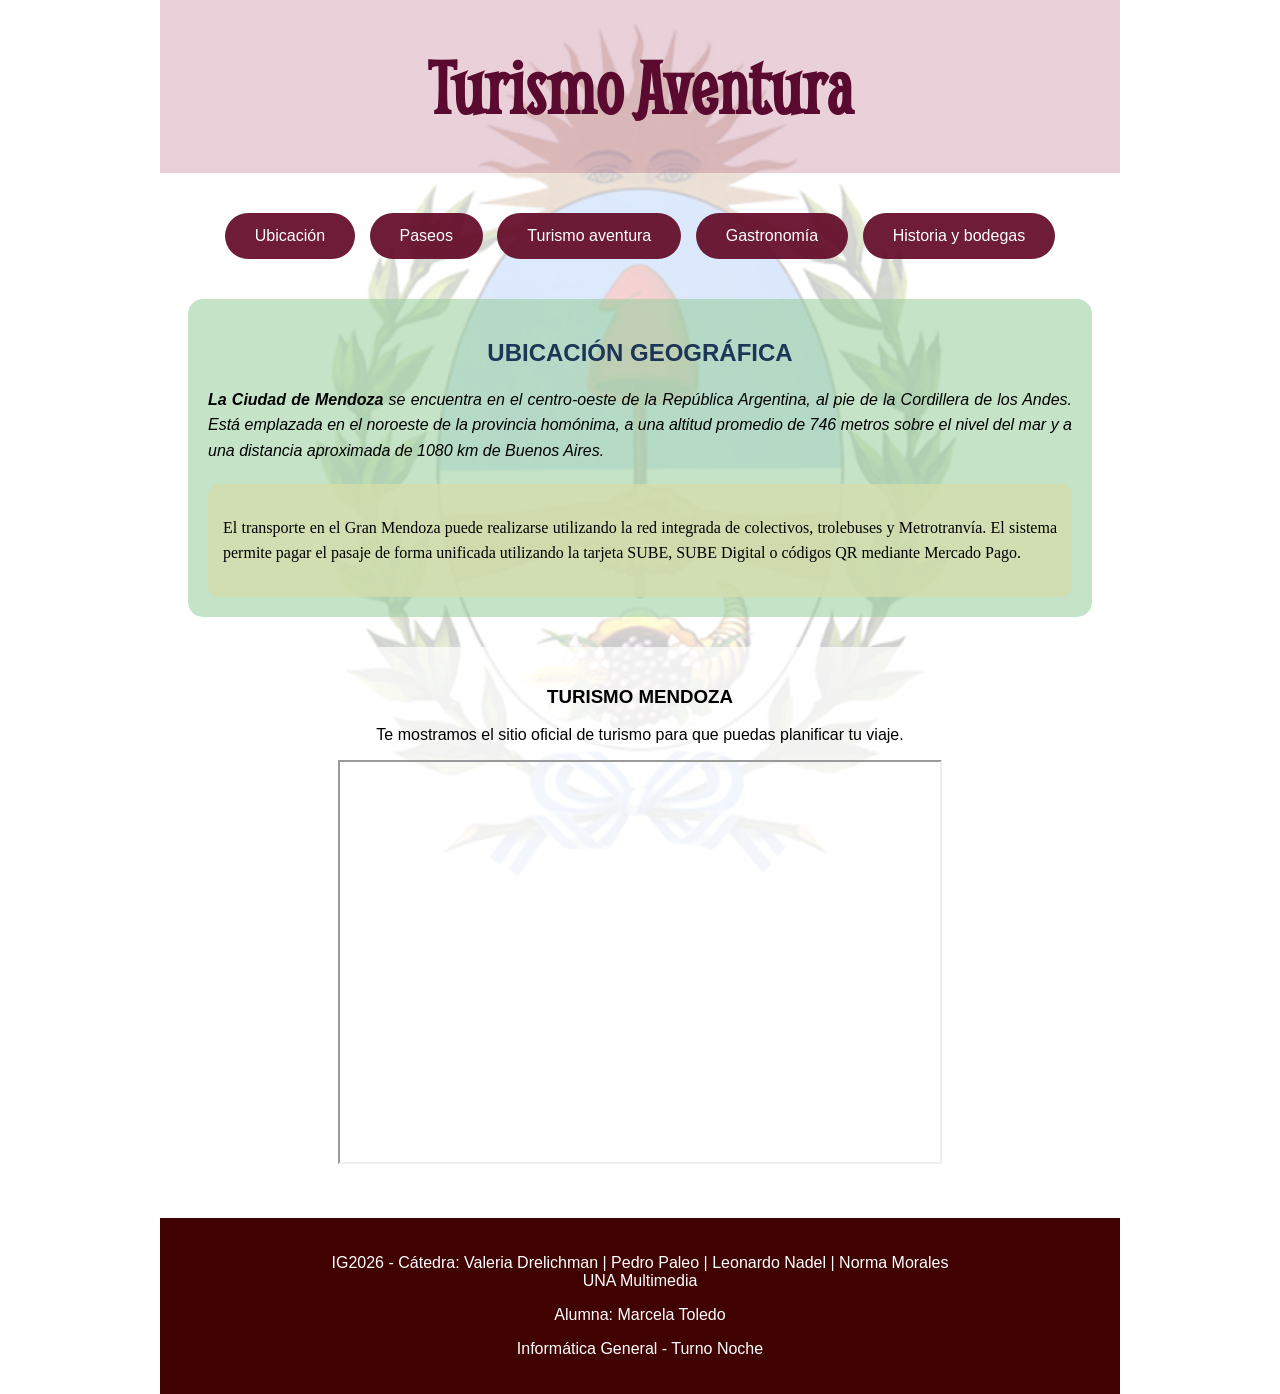
<file: practica-13/index.html>
<!DOCTYPE html>
<html lang="es">
<head>
	<meta charset="utf-8">
	<meta name="viewport" content="width=device-width, initial-scale=1">
	<title>Ciudad de Mendoza</title>
	<link rel="preconnect" href="https://fonts.googleapis.com">
<link rel="preconnect" href="https://fonts.gstatic.com" crossorigin>
<link href="https://fonts.googleapis.com/css2?family=Smythe&display=swap" rel="stylesheet">
<link rel="stylesheet" href="css/estilos.css">
 </head>
<body>

    <div class="fondo-pagina"></div>

    <div id="contenedor">

        <header class="cabecera">

            <h1 id="uva">Turismo Aventura</h1>

        </header>

         <nav class="menu">

            <ul>

                <li><a href="index.html">Ubicación</a></li>

                <li><a href="paseos.html">Paseos</a></li>

                <li><a href="turismoaventura.html">Turismo aventura</a></li>

                <li><a href="gastronomia.html">Gastronomía</a></li>

                <li><a href="historiaybodegas.html">Historia y bodegas</a></li>

            </ul>

        </nav>
		
        <main class="contenido-principal">

            <h2 class="titulo-seccion">UBICACIÓN GEOGRÁFICA</h2>

            <section>

                <p class="parrafo1">

                    <strong>La Ciudad de Mendoza</strong> se encuentra en el centro-oeste de la República Argentina,
                    al pie de la Cordillera de los Andes. Está emplazada en el noroeste de la provincia homónima,
                    a una altitud promedio de 746 metros sobre el nivel del mar y a una distancia aproximada de
                    1080 km de Buenos Aires.

                </p>

                <article class="info-transporte">

                    <p class="parrafo2">

                        El transporte en el Gran Mendoza puede realizarse utilizando la red integrada de colectivos,
                        trolebuses y Metrotranvía.

                        <span>
                            El sistema permite pagar el pasaje de forma unificada utilizando la tarjeta SUBE,
                            SUBE Digital o códigos QR mediante Mercado Pago.
                        </span>

                    </p>

                </article>

            </section>

        </main>

        <aside class="lateral">

            <h3>TURISMO MENDOZA</h3>

            <p>
                Te mostramos el sitio oficial de turismo para que puedas planificar tu viaje.
            </p>

            <iframe src="https://mendoza.tur.ar/" width="600" height="400"></iframe>

        </aside>

        <footer class="pie-pagina">

            <p>

                IG2026 - Cátedra:
                Valeria Drelichman | Pedro Paleo |
                Leonardo Nadel | Norma Morales

                <br>

                UNA Multimedia

            </p>

            <div class="datos-footer">

                <address>

                    Alumna: Marcela Toledo

                </address>

                <p>

                    Informática General - Turno Noche

                </p>

            </div>

        </footer>

    </div>

</body>

</html>
</file>
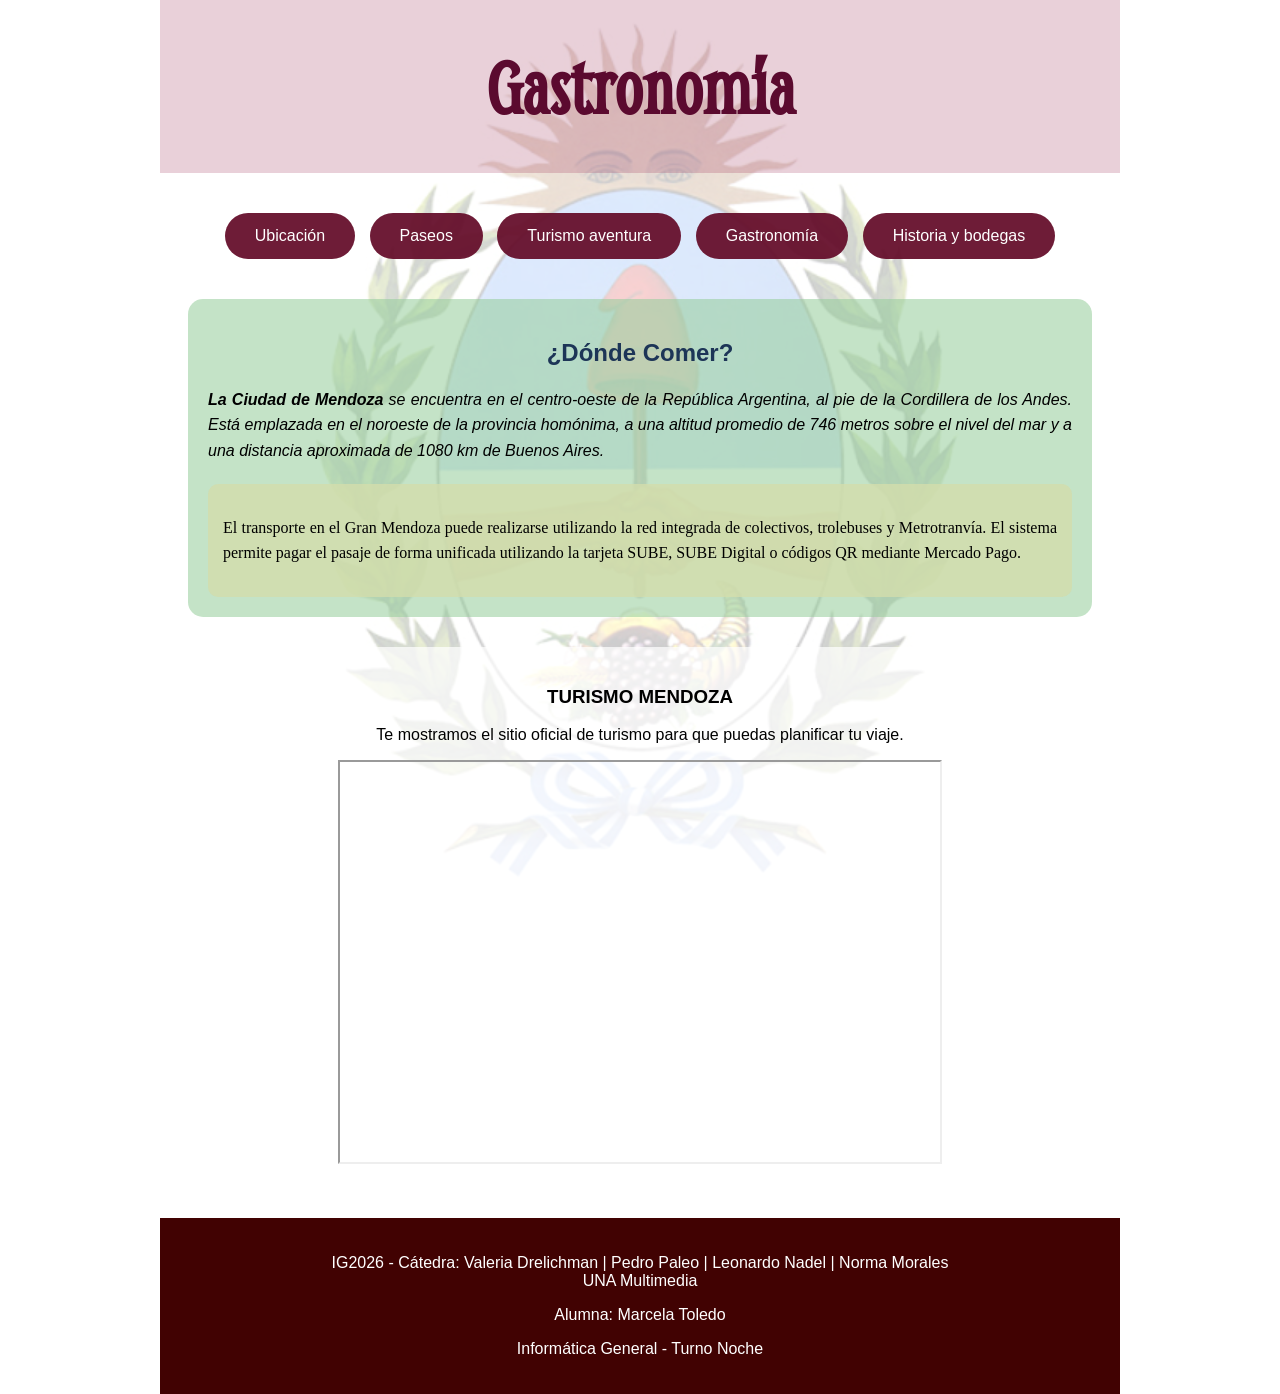
<file: practica-13/gastronomia.html>
<!DOCTYPE html>
<html lang="es">
<head>
	<meta charset="utf-8">
	<meta name="viewport" content="width=device-width, initial-scale=1">
	<title>Gastronomia</title>
	<link rel="preconnect" href="https://fonts.googleapis.com">
<link rel="preconnect" href="https://fonts.gstatic.com" crossorigin>
<link href="https://fonts.googleapis.com/css2?family=Smythe&display=swap" rel="stylesheet">
<link rel="stylesheet" href="css/estilos.css">
 </head>
<body>

    <div class="fondo-pagina"></div>

    <div id="contenedor">

        <header class="cabecera">

            <h1 id="uva">Gastronomía</h1>

        </header>

         <nav class="menu">

            <ul>

                <li><a href="index.html">Ubicación</a></li>

                <li><a href="paseos.html">Paseos</a></li>

                <li><a href="turismoaventura.html">Turismo aventura</a></li>

                <li><a href="gastronomia.html">Gastronomía</a></li>

                <li><a href="historiaybodegas.html">Historia y bodegas</a></li>

            </ul>

        </nav>

        <main class="contenido-principal">

            <h2 class="titulo-seccion">¿Dónde Comer?</h2>

            <section>

                <p class="parrafo1">

                    <strong>La Ciudad de Mendoza</strong> se encuentra en el centro-oeste de la República Argentina,
                    al pie de la Cordillera de los Andes. Está emplazada en el noroeste de la provincia homónima,
                    a una altitud promedio de 746 metros sobre el nivel del mar y a una distancia aproximada de
                    1080 km de Buenos Aires.

                </p>

                <article class="info-transporte">

                    <p class="parrafo2">

                        El transporte en el Gran Mendoza puede realizarse utilizando la red integrada de colectivos,
                        trolebuses y Metrotranvía.

                        <span>
                            El sistema permite pagar el pasaje de forma unificada utilizando la tarjeta SUBE,
                            SUBE Digital o códigos QR mediante Mercado Pago.
                        </span>

                    </p>

                </article>

            </section>

        </main>

        <aside class="lateral">

            <h3>TURISMO MENDOZA</h3>

            <p>
                Te mostramos el sitio oficial de turismo para que puedas planificar tu viaje.
            </p>

            <iframe src="https://mendoza.tur.ar/" width="600" height="400"></iframe>

        </aside>

        <footer class="pie-pagina">

            <p>

                IG2026 - Cátedra:
                Valeria Drelichman | Pedro Paleo |
                Leonardo Nadel | Norma Morales

                <br>

                UNA Multimedia

            </p>

            <div class="datos-footer">

                <address>

                    Alumna: Marcela Toledo

                </address>

                <p>

                    Informática General - Turno Noche

                </p>

            </div>

        </footer>

    </div>

</body>

</html>
</file>
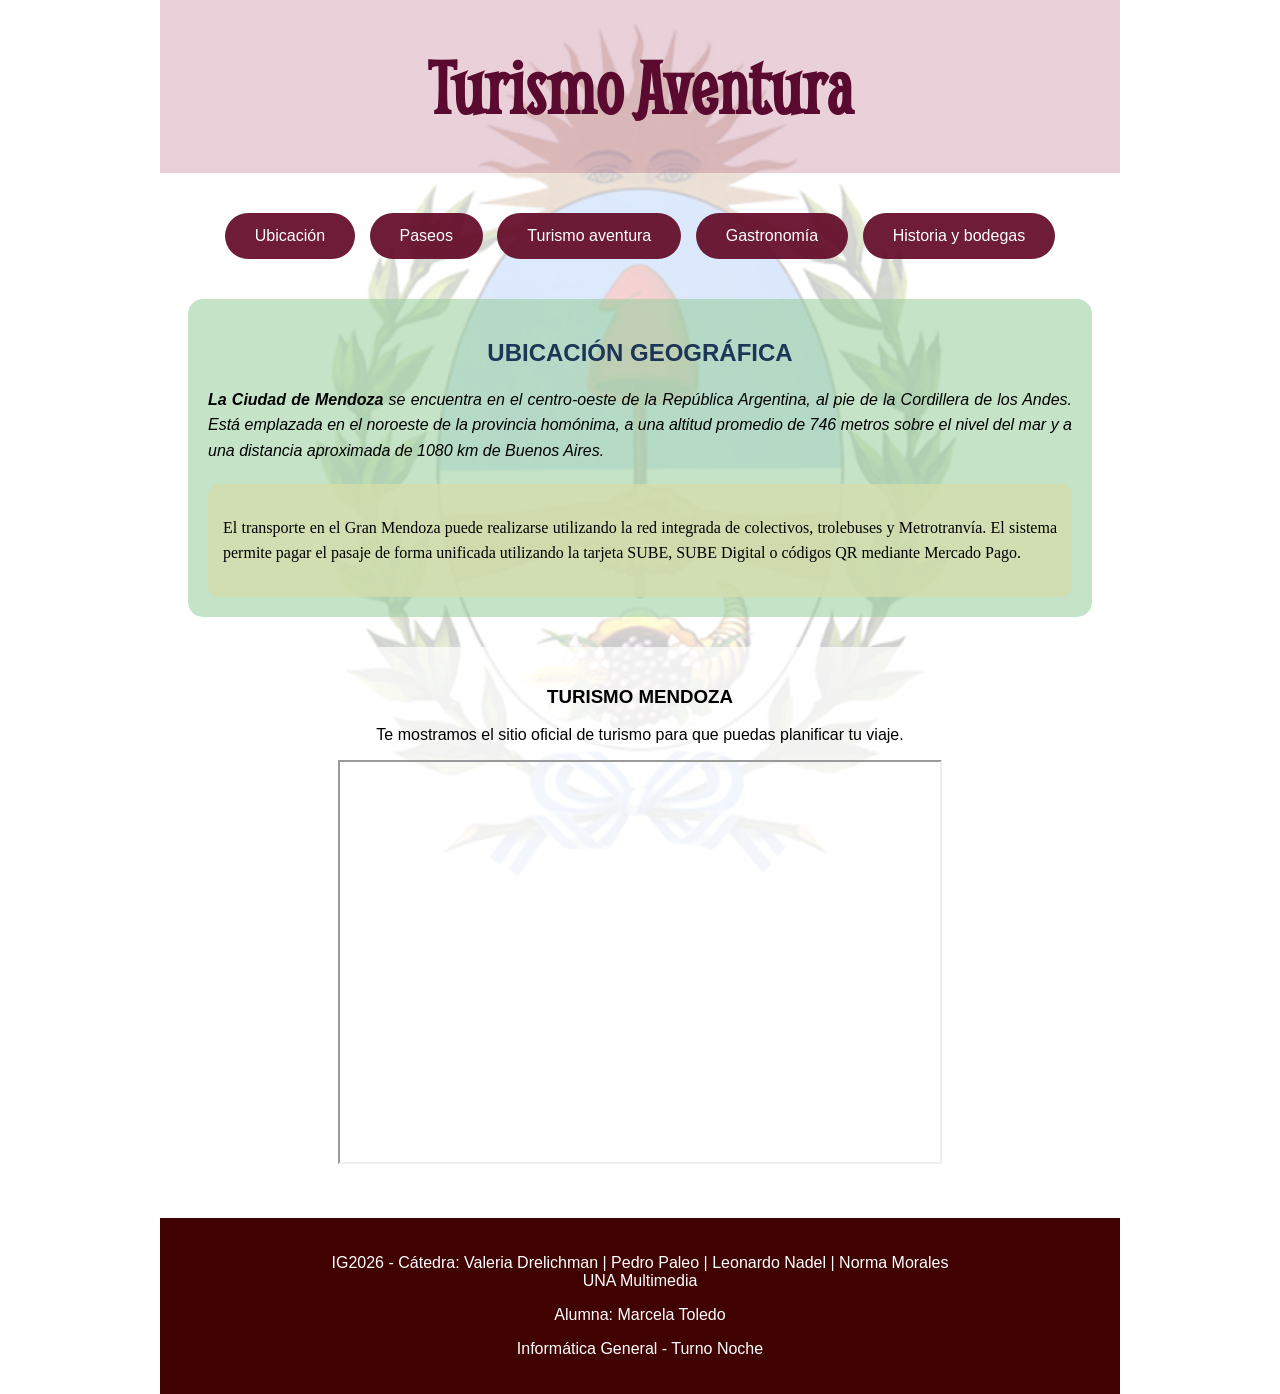
<file: practica-13/historiaybodegas.html>
<!DOCTYPE html>
<html lang="es">
<head>
	<meta charset="utf-8">
	<meta name="viewport" content="width=device-width, initial-scale=1">
	<title>Historia y Bodegas</title>
	<link rel="preconnect" href="https://fonts.googleapis.com">
<link rel="preconnect" href="https://fonts.gstatic.com" crossorigin>
<link href="https://fonts.googleapis.com/css2?family=Smythe&display=swap" rel="stylesheet">
<link rel="stylesheet" href="css/estilos.css">
 </head>
<body>

    <div class="fondo-pagina"></div>

    <div id="contenedor">

        <header class="cabecera">

            <h1 id="uva">Turismo Aventura</h1>

        </header>

         <nav class="menu">

            <ul>

                <li><a href="index.html">Ubicación</a></li>

                <li><a href="paseos.html">Paseos</a></li>

                <li><a href="turismoaventura.html">Turismo aventura</a></li>

                <li><a href="gastronomia.html">Gastronomía</a></li>

                <li><a href="historiaybodegas.html">Historia y bodegas</a></li>

            </ul>

        </nav>

        <main class="contenido-principal">

            <h2 class="titulo-seccion">UBICACIÓN GEOGRÁFICA</h2>

            <section>

                <p class="parrafo1">

                    <strong>La Ciudad de Mendoza</strong> se encuentra en el centro-oeste de la República Argentina,
                    al pie de la Cordillera de los Andes. Está emplazada en el noroeste de la provincia homónima,
                    a una altitud promedio de 746 metros sobre el nivel del mar y a una distancia aproximada de
                    1080 km de Buenos Aires.

                </p>

                <article class="info-transporte">

                    <p class="parrafo2">

                        El transporte en el Gran Mendoza puede realizarse utilizando la red integrada de colectivos,
                        trolebuses y Metrotranvía.

                        <span>
                            El sistema permite pagar el pasaje de forma unificada utilizando la tarjeta SUBE,
                            SUBE Digital o códigos QR mediante Mercado Pago.
                        </span>

                    </p>

                </article>

            </section>

        </main>

        <aside class="lateral">

            <h3>TURISMO MENDOZA</h3>

            <p>
                Te mostramos el sitio oficial de turismo para que puedas planificar tu viaje.
            </p>

            <iframe src="https://mendoza.tur.ar/" width="600" height="400"></iframe>

        </aside>

        <footer class="pie-pagina">

            <p>

                IG2026 - Cátedra:
                Valeria Drelichman | Pedro Paleo |
                Leonardo Nadel | Norma Morales

                <br>

                UNA Multimedia

            </p>

            <div class="datos-footer">

                <address>

                    Alumna: Marcela Toledo

                </address>

                <p>

                    Informática General - Turno Noche

                </p>

            </div>

        </footer>

    </div>

</body>

</html>
</file>
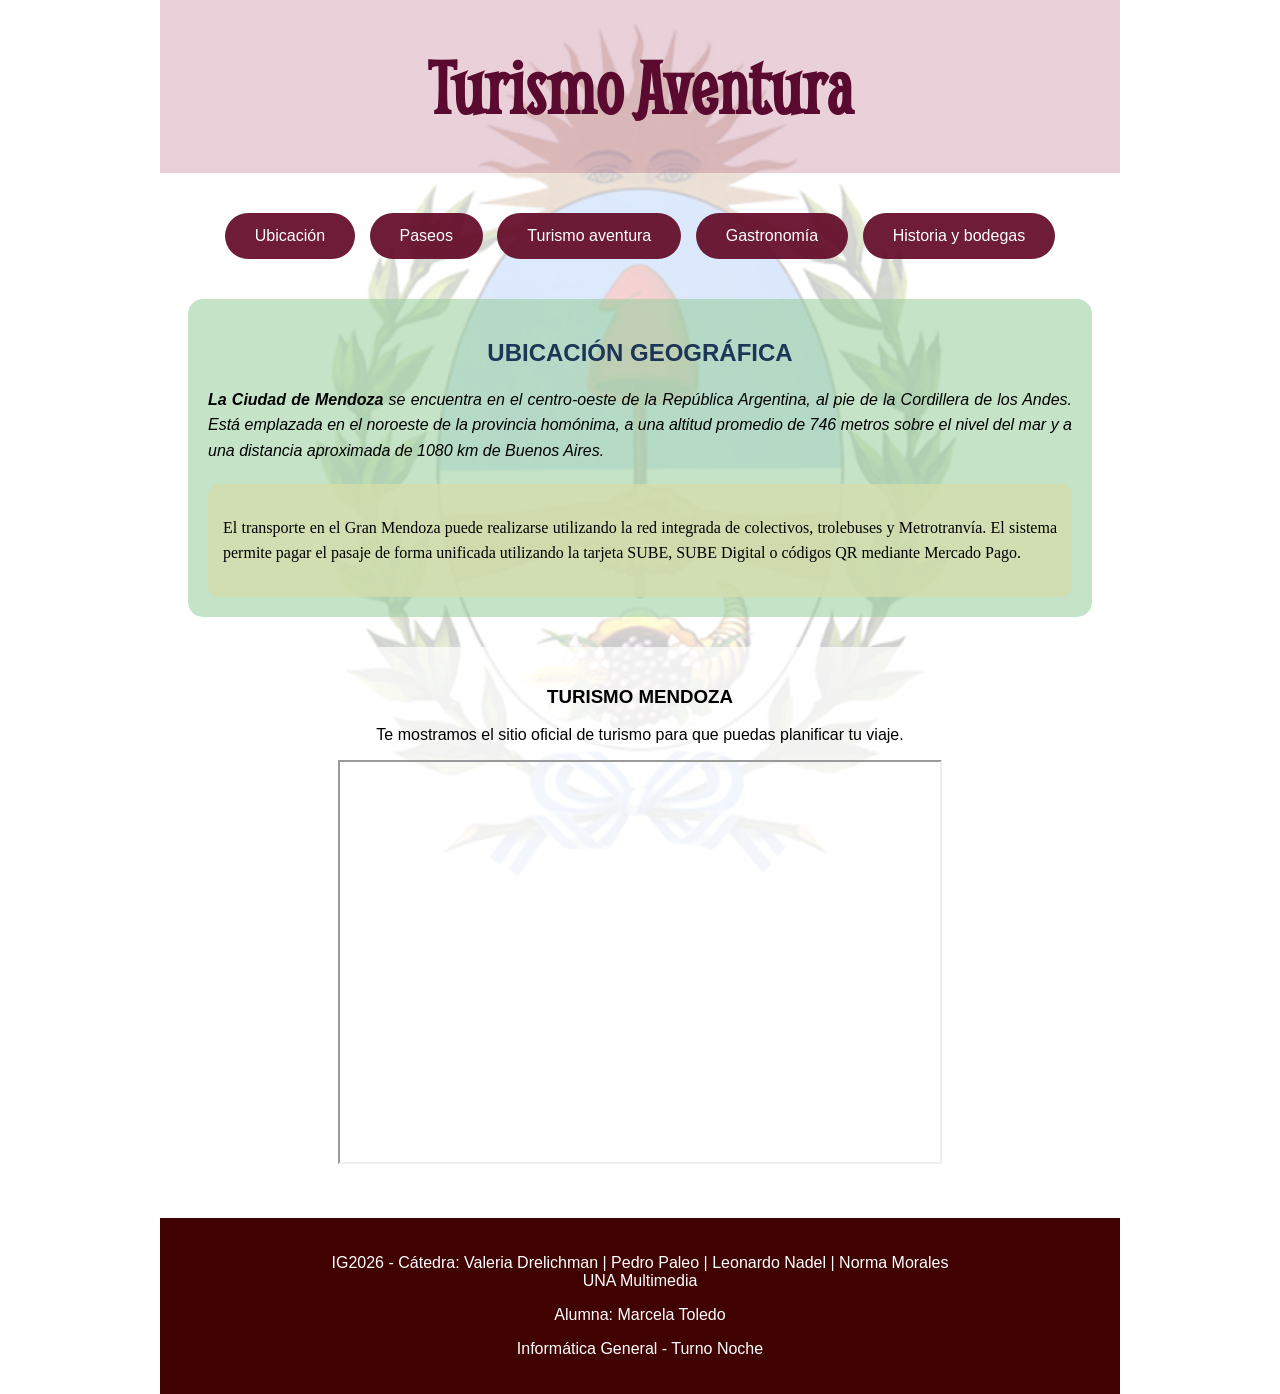
<file: practica-13/paseos.html>
<!DOCTYPE html>
<html lang="es">
<head>
	<meta charset="utf-8">
	<meta name="viewport" content="width=device-width, initial-scale=1">
	<title>Paseos</title>
	<link rel="preconnect" href="https://fonts.googleapis.com">
<link rel="preconnect" href="https://fonts.gstatic.com" crossorigin>
<link href="https://fonts.googleapis.com/css2?family=Smythe&display=swap" rel="stylesheet">
<link rel="stylesheet" href="css/estilos.css">
 </head>
<body>

    <div class="fondo-pagina"></div>

    <div id="contenedor">

        <header class="cabecera">

            <h1 id="uva">Turismo Aventura</h1>

        </header>

        <nav class="menu">

            <ul>

                <li><a href="index.html">Ubicación</a></li>

                <li><a href="paseos.html">Paseos</a></li>

                <li><a href="turismoaventura.html">Turismo aventura</a></li>

                <li><a href="gastronomia.html">Gastronomía</a></li>

                <li><a href="historiaybodegas.html">Historia y bodegas</a></li>

            </ul>

        </nav>

        <main class="contenido-principal">

            <h2 class="titulo-seccion">UBICACIÓN GEOGRÁFICA</h2>

            <section>

                <p class="parrafo1">

                    <strong>La Ciudad de Mendoza</strong> se encuentra en el centro-oeste de la República Argentina,
                    al pie de la Cordillera de los Andes. Está emplazada en el noroeste de la provincia homónima,
                    a una altitud promedio de 746 metros sobre el nivel del mar y a una distancia aproximada de
                    1080 km de Buenos Aires.

                </p>

                <article class="info-transporte">

                    <p class="parrafo2">

                        El transporte en el Gran Mendoza puede realizarse utilizando la red integrada de colectivos,
                        trolebuses y Metrotranvía.

                        <span>
                            El sistema permite pagar el pasaje de forma unificada utilizando la tarjeta SUBE,
                            SUBE Digital o códigos QR mediante Mercado Pago.
                        </span>

                    </p>

                </article>

            </section>

        </main>

        <aside class="lateral">

            <h3>TURISMO MENDOZA</h3>

            <p>
                Te mostramos el sitio oficial de turismo para que puedas planificar tu viaje.
            </p>

            <iframe src="https://mendoza.tur.ar/" width="600" height="400"></iframe>

        </aside>

        <footer class="pie-pagina">

            <p>

                IG2026 - Cátedra:
                Valeria Drelichman | Pedro Paleo |
                Leonardo Nadel | Norma Morales

                <br>

                UNA Multimedia

            </p>

            <div class="datos-footer">

                <address>

                    Alumna: Marcela Toledo

                </address>

                <p>

                    Informática General - Turno Noche

                </p>

            </div>

        </footer>

    </div>

</body>

</html>
</file>
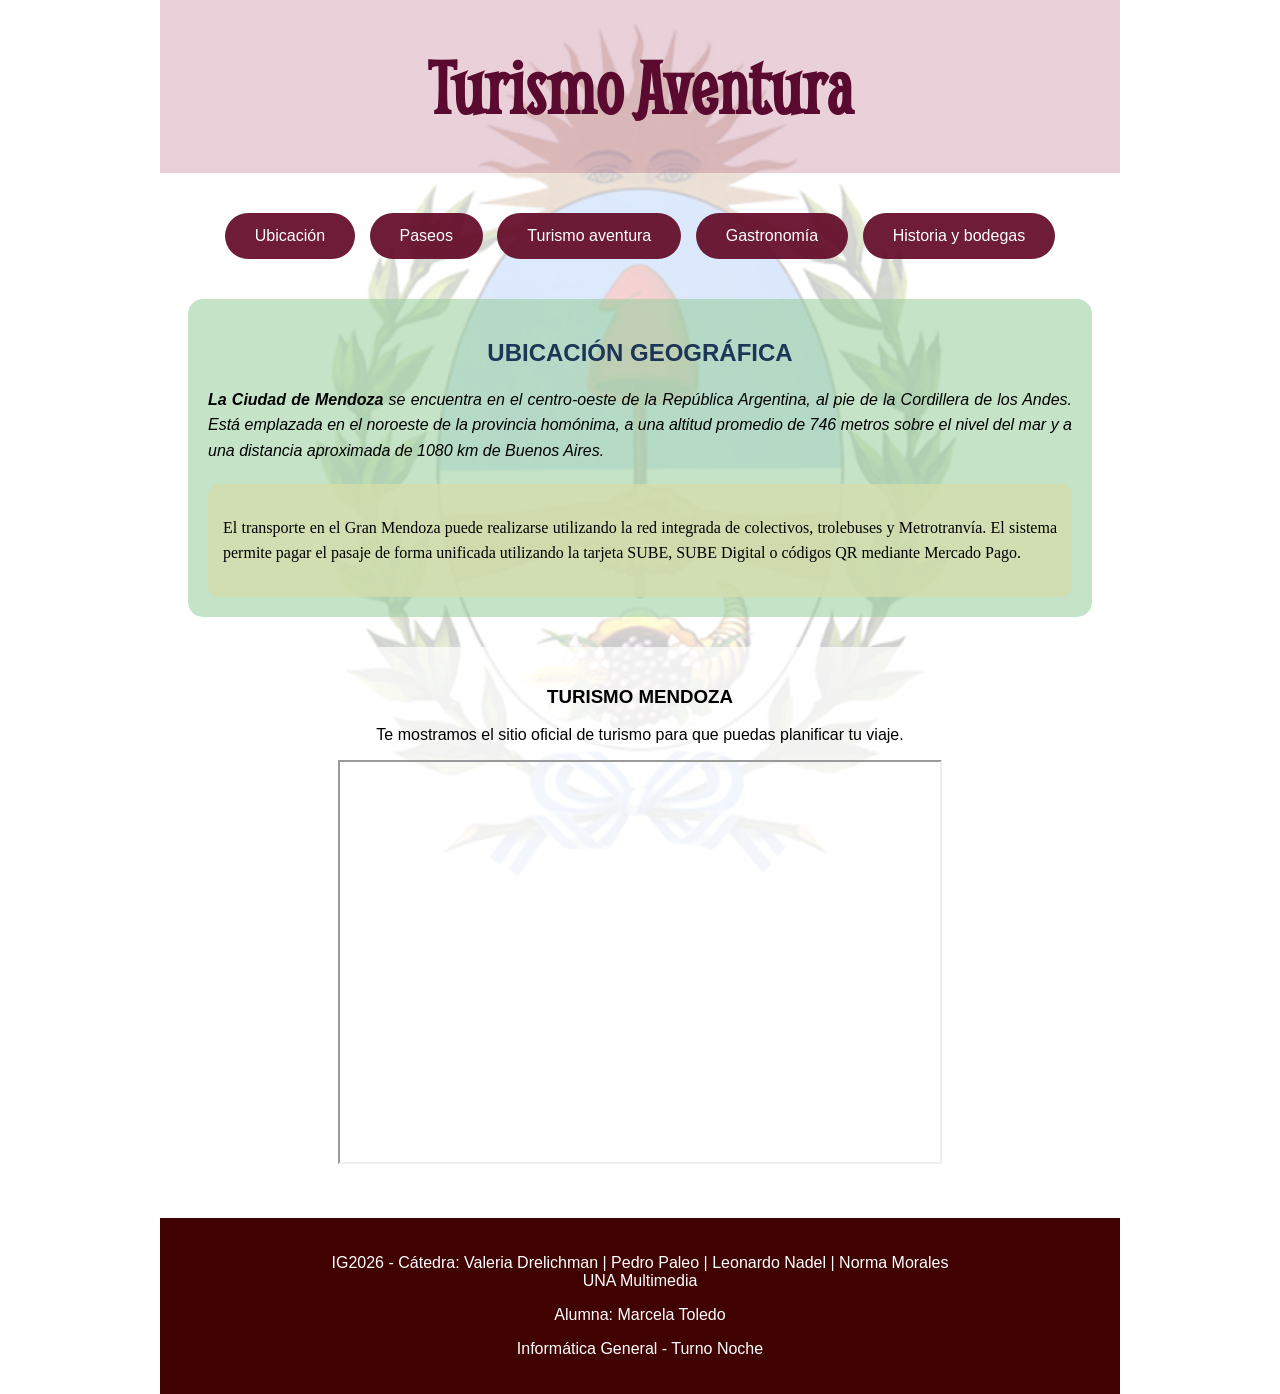
<file: practica-13/turismoaventura.html>
<!DOCTYPE html>
<html lang="es">
<head>
	<meta charset="utf-8">
	<meta name="viewport" content="width=device-width, initial-scale=1">
	<title>Turismo Aventura</title>
	<link rel="preconnect" href="https://fonts.googleapis.com">
<link rel="preconnect" href="https://fonts.gstatic.com" crossorigin>
<link href="https://fonts.googleapis.com/css2?family=Smythe&display=swap" rel="stylesheet">
<link rel="stylesheet" href="css/estilos.css">
 </head>
<body>

    <div class="fondo-pagina"></div>

    <div id="contenedor">

        <header class="cabecera">

            <h1 id="uva">Turismo Aventura</h1>

        </header>

        <nav class="menu">

            <ul>

                <li><a href="index.html">Ubicación</a></li>

                <li><a href="paseos.html">Paseos</a></li>

                <li><a href="turismoaventura.html">Turismo aventura</a></li>

                <li><a href="gastronomia.html">Gastronomía</a></li>

                <li><a href="historiaybodegas.html">Historia y bodegas</a></li>

            </ul>

        </nav>

        <main class="contenido-principal">

            <h2 class="titulo-seccion">UBICACIÓN GEOGRÁFICA</h2>

            <section>

                <p class="parrafo1">

                    <strong>La Ciudad de Mendoza</strong> se encuentra en el centro-oeste de la República Argentina,
                    al pie de la Cordillera de los Andes. Está emplazada en el noroeste de la provincia homónima,
                    a una altitud promedio de 746 metros sobre el nivel del mar y a una distancia aproximada de
                    1080 km de Buenos Aires.

                </p>

                <article class="info-transporte">

                    <p class="parrafo2">

                        El transporte en el Gran Mendoza puede realizarse utilizando la red integrada de colectivos,
                        trolebuses y Metrotranvía.

                        <span>
                            El sistema permite pagar el pasaje de forma unificada utilizando la tarjeta SUBE,
                            SUBE Digital o códigos QR mediante Mercado Pago.
                        </span>

                    </p>

                </article>

            </section>

        </main>

        <aside class="lateral">

            <h3>TURISMO MENDOZA</h3>

            <p>
                Te mostramos el sitio oficial de turismo para que puedas planificar tu viaje.
            </p>

            <iframe src="https://mendoza.tur.ar/" width="600" height="400"></iframe>

        </aside>

        <footer class="pie-pagina">

            <p>

                IG2026 - Cátedra:
                Valeria Drelichman | Pedro Paleo |
                Leonardo Nadel | Norma Morales

                <br>

                UNA Multimedia

            </p>

            <div class="datos-footer">

                <address>

                    Alumna: Marcela Toledo

                </address>

                <p>

                    Informática General - Turno Noche

                </p>

            </div>

        </footer>

    </div>

</body>

</html>
</file>
<file: practica-13/css/estilos.css>
body {

    margin: 0;

    min-height: 100vh;

    font-family: Arial, Helvetica, sans-serif;
}


/* FONDO */

.fondo-pagina {

    position: fixed;

    top: 0;

    left: 0;

    width: 100vw;

    height: 100vh;

    z-index: -1;

    background-image: url("../img/escudo.jpg");

    background-size: contain;

    background-position: center;

    background-repeat: no-repeat;

    opacity: 0.2;

    pointer-events: none;
}


/* CONTENEDOR */

#contenedor {

    width: 100%;

    max-width: 960px;

    margin: 0 auto;
}


/* CABECERA */

.cabecera {

    width: 100%;

    text-align: center;

    padding: 20px 0;

    background-color:rgba(145, 24, 67, 0.2);
}


/* TITULO */

#uva {

    font-family: "Smythe", serif;

    font-size: 80px;

    color: #5b0a2f;

    text-align: center;

    margin: 20px 0;
}


/* MENU */

.menu ul {

    list-style-type: none;

    padding: 0;

    margin: 40px 0;

    text-align: center;
}

.menu ul li {

    display: inline-block;

    margin: 0 5px;
}

.menu ul li a {

    display: block;

    background-color: #630b28ed;

    color: white;

    text-decoration: none;

    padding: 14px 30px;

    border-radius: 50px;
}


/* LINKS */

a:link {

    color: orange;
}

a:visited {

    color: orange;
}

a:hover {

    color: red;
}

a:active {

    color: red;
}


/* BOTON VOLVER */

a.volver {

    color: #333;

    background-color: #EEE;

    text-decoration: none;

    padding: 10px 20px;

    border-radius: 10px;

    display: inline-block;
}


/* CONTENIDO */

.contenido-principal {

    width: 90%;

    margin: 0 auto;

    padding: 20px;

    background-color: rgba(149, 205, 154, 0.556);

    border-radius: 15px;
}


/* TITULO SECCION */

.titulo-seccion {

    text-align: center;

    color: #1d3557;
}


/* PARRAFOS */

.parrafo1 {

    line-height: 1.6;

    text-align: justify;

    font-style: oblique;
    
}

.parrafo2 {

    line-height: 1.6;

    text-align: justify;

    font-family: Georgia, 'Times New Roman', Times, serif;

}


/* ARTICLE */

.info-transporte {

    margin-top: 20px;

    padding: 15px;

    background-color: rgba(210, 220, 172, 0.8);

    border-radius: 10px;
}


/* ASIDE */

.lateral {

    width: 90%;

    margin: 30px auto;

    padding: 20px;

    text-align: center;

    background-color: rgba(255,255,255,0.7);

    border-radius: 15px;
}

.lateral iframe {

    max-width: 100%;
}


/* FOOTER */

.pie-pagina {

    background-color: #410202;

    color: white;

    text-align: center;

    padding: 20px;

    margin-top: 30px;
}

.pie-pagina address {

    font-style: normal;

    margin-top: 10px;
}
</file>
